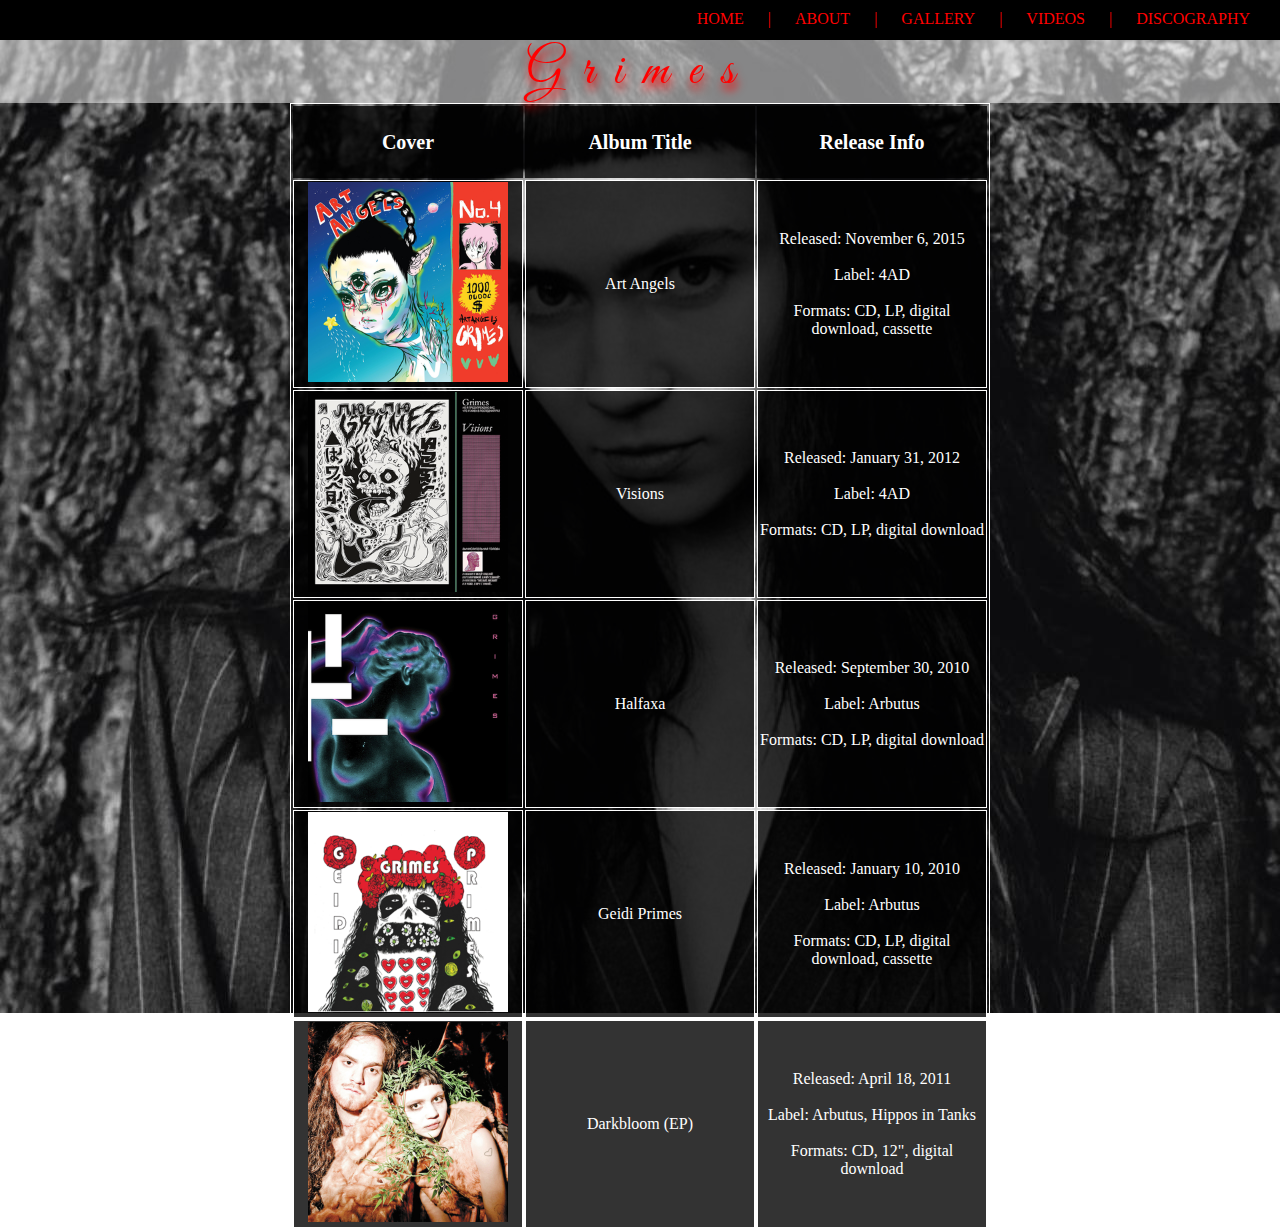
<file: discography.html>
<!DOCTYPE html>
<html>
<head>
	<title></title>
<link rel="stylesheet" type="text/css" href="style/discography.css">
</head>
<body>
	
	<div class="nav-menu">
		<ul>
			<a href="index.html"><li>HOME</li></a>
			<li>|</li>
			<a href="about.html"><li>ABOUT</li></a>
			<li>|</li>
			<a href="gallery.html"><li>GALLERY</li></a>
			<li>|</li>
			<a href="videos.html"><li>VIDEOS</li></a>
			<li>|</li>
			<a href="#"><li>DISCOGRAPHY</li></a>
		</ul>
	</div>
	<div class="logo">Grimes</div>
	
	<div class="table-div">
		<table>
			<tr>
				<th>Cover</th>
				<th>Album Title</th>
				<th>Release Info</th>
			</tr>
			<tr>
				<td><img src="images/Grimes_Art_Angels.png" title="Art Angels"></td>
				<td>Art Angels</td>
				<td>Released: November 6, 2015<br><br>
					Label: 4AD<br><br>
					Formats: CD, LP, digital download, cassette</td>
			</tr>
			<tr>
				<td><img src="images/Grimes_Visions_album_cover.png" title="Visions"></td>
				<td>Visions</td>
				<td>Released: January 31, 2012<br><br>
					Label: 4AD<br><br>
					Formats: CD, LP, digital download</td>
			</tr>
			<tr>
				<td><img src="images/Grimes_Halfaxa_cover.png" title="Halfaxa"></td>
				<td>Halfaxa</td>
				<td>Released: September 30, 2010<br><br>
					Label: Arbutus<br><br>
					Formats: CD, LP, digital download</td>
			</tr>
			<tr>
				<td><img src="images/Grimes_Geidi_Primes_album_cover.png" title="Geidi Primes"></td>
				<td>Geidi Primes</td>
				<td>Released: January 10, 2010<br><br>
					Label: Arbutus<br><br>
					Formats: CD, LP, digital download, cassette</td>
			</tr>
			<tr>
				<td><img src="images/Grimes_and_d'Eon_Darkbloom_cover.jpg"></td>
				<td>Darkbloom (EP)</td>
				<td>Released: April 18, 2011<br><br>
					Label: Arbutus, Hippos in Tanks<br><br>
					Formats: CD, 12", digital download</td>
			</tr>
		</table>
	</div>

	
	

</body>
</html>
</file>
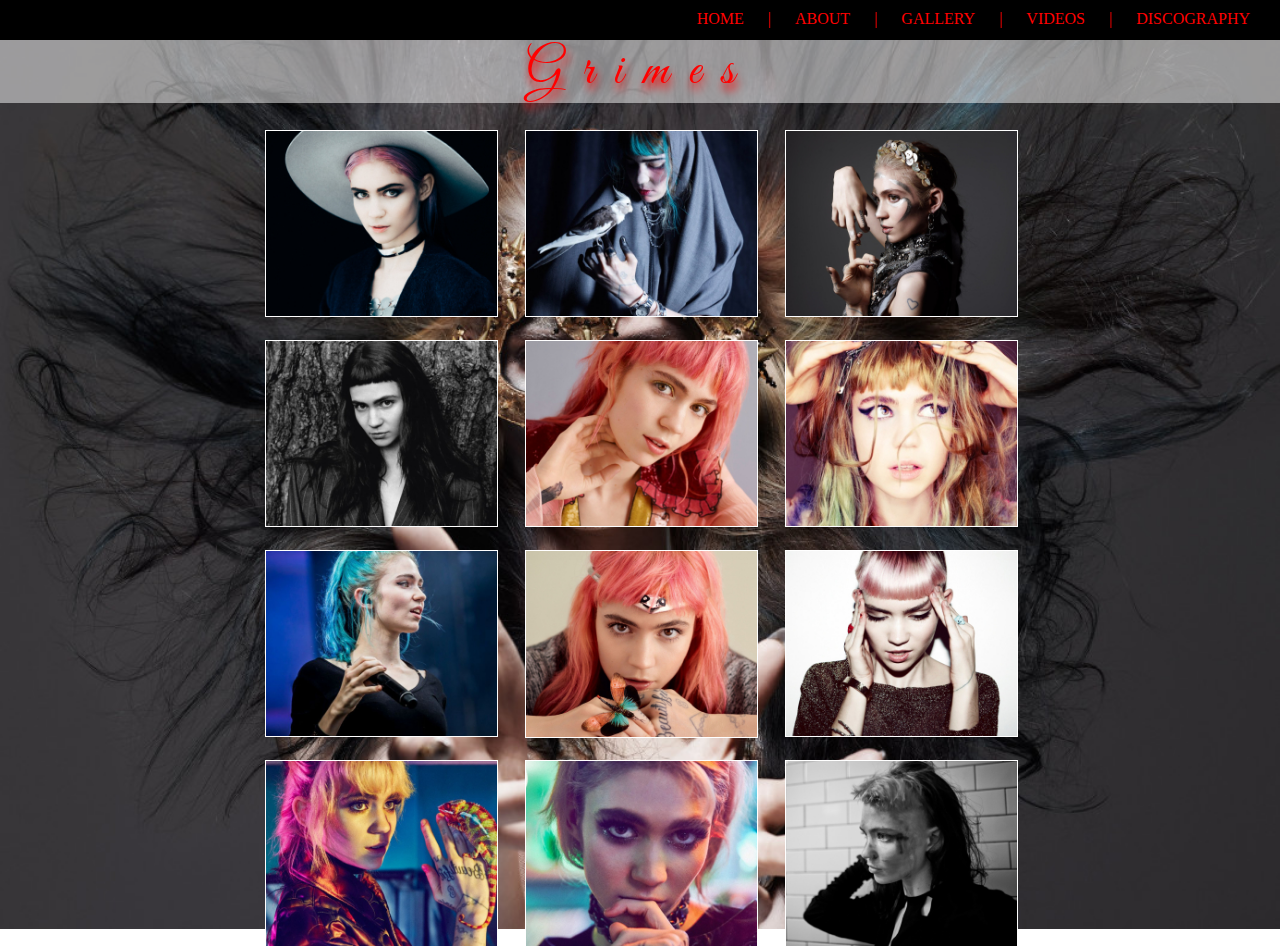
<file: gallery.html>
<!DOCTYPE html>
<html>
<head>
	<title></title>
<link rel="stylesheet" type="text/css" href="style/gallery.css">
</head>
<body>
	
	<div class="nav-menu">
		<ul>
			<a href="index.html"><li>HOME</li></a>
			<li>|</li>
			<a href="about.html"><li>ABOUT</li></a>
			<li>|</li>
			<a href="#"><li>GALLERY</li></a>
			<li>|</li>
			<a href="videos.html"><li>VIDEOS</li></a>
			<li>|</li>
			<a href="discography.html"><li>DISCOGRAPHY</li></a>
		</ul>
	</div>
	<div class="logo">Grimes</div>

	<!-- GALLERY THUMBNAILS with border box wrapping. Keeping these just in case -->
	<!-- <div class="wrap-800">
		<div class="wrap-one-third">
			<a href="#open-lightbox"><img id="img1" src="images/midmini_images/mini_grimes_img03.jpg" title="">
		</a></div>
		<div class="wrap-one-third">
			<a href="#open-lightbox"><img id="img2" src="images/midmini_images/mini_grimes_img04.jpg" title="">
		</a></div>
		<div class="wrap-one-third">
			<a href="#open-lightbox"><img id="img3" src="images/midmini_images/mini_grimes_img07.jpg" title="">
		</a></div>
		<div class="wrap-one-third">
			<a href="#open-lightbox"><img id="img4" src="images/midmini_images/mini_grimes_img08.jpg" title="">
		</a></div>
		<div class="wrap-one-third">
			<a href="#open-lightbox"><img id="img5" src="images/midmini_images/mini_grimes_img09.jpg" title="">
		</a></div>
		<div class="wrap-one-third">
			<a href="#open-lightbox"><img id="img6" src="images/midmini_images/mini_grimes_img10.jpg" title="">
		</a></div>
		<div class="wrap-one-third">
			<a href="#open-lightbox"><img id="img7" src="images/midmini_images/mini_grimes_img12.jpg" title="">
		</a></div>
		<div class="wrap-one-third">
			<a href="#open-lightbox"><img id="img8" src="images/midmini_images/mini_grimes_img14.jpg" title="">
		</a></div>
		<div class="wrap-one-third">
			<a href="#open-lightbox"><img id="img9" src="images/midmini_images/mini_grimes_img15.jpg" title="">
		</a></div>
		<div class="wrap-one-third">
			<a href="#open-lightbox"><img id="img10" src="images/midmini_images/mini_grimes_img18.jpg" title="">
		</a></div>
		<div class="wrap-one-third">
			<a href="#open-lightbox"><img id="img11" src="images/midmini_images/mini_grimes_img19.jpg" title="">
		</a></div>
		<div class="wrap-one-third">
			<a href="#open-lightbox"><img id="img12" src="images/midmini_images/mini_grimes_img21.jpg" title="">
		</a></div>
	</div> -->


	<!-- GALLERY THUMBNAILS with Ids for absolute positioning - in order to animate without affecting other images -->
	<div class="wrap-800">
		<div class="wrap-one-third">
			<a href="#open-lightbox"><img id="img1" src="images/midmini_images/mini_grimes_img03.jpg" title="">
		</a></div>
		<div class="wrap-one-third">
			<a href="#open-lightbox"><img id="img2" src="images/midmini_images/mini_grimes_img04.jpg" title="">
		</a></div>
		<div class="wrap-one-third">
			<a href="#open-lightbox"><img id="img3" src="images/midmini_images/mini_grimes_img07.jpg" title="">
		</a></div>
		<div class="wrap-one-third">
			<a href="#open-lightbox"><img id="img4" src="images/midmini_images/mini_grimes_img08.jpg" title="">
		</a></div>
		<div class="wrap-one-third">
			<a href="#open-lightbox"><img id="img5" src="images/midmini_images/mini_grimes_img09.jpg" title="">
		</a></div>
		<div class="wrap-one-third">
			<a href="#open-lightbox"><img id="img6" src="images/midmini_images/mini_grimes_img10.jpg" title="">
		</a></div>
		<div class="wrap-one-third">
			<a href="#open-lightbox"><img id="img7" src="images/midmini_images/mini_grimes_img12.jpg" title="">
		</a></div>
		<div class="wrap-one-third">
			<a href="#open-lightbox"><img id="img8" src="images/midmini_images/mini_grimes_img14.jpg" title="">
		</a></div>
		<div class="wrap-one-third">
			<a href="#open-lightbox"><img id="img9" src="images/midmini_images/mini_grimes_img15.jpg" title="">
		</a></div>
		<div class="wrap-one-third">
			<a href="#open-lightbox"><img id="img10" src="images/midmini_images/mini_grimes_img18.jpg" title="">
		</a></div>
		<div class="wrap-one-third">
			<a href="#open-lightbox"><img id="img11" src="images/midmini_images/mini_grimes_img19.jpg" title="">
		</a></div>
		<div class="wrap-one-third">
			<a href="#open-lightbox"><img id="img12" src="images/midmini_images/mini_grimes_img21.jpg" title="">
		</a></div>
	</div>

	<!-- LIGHTBOX DIV with Center Window for gallery images-->
	<div id="open-lightbox" class="lightbox">
		<a class="gal-btn" onclick="plusDivs(-1)">&#10094</a>
		<div class="lightbox-window">
			<img class="gallery-img" src="images/grimes_img03.jpg" title="">
			<img class="gallery-img" src="images/grimes_img04.jpg" title="">
			<img class="gallery-img" src="images/grimes_img07.jpg" title="">
			<img class="gallery-img" src="images/grimes_img08.jpg" title="">
			<img class="gallery-img" src="images/grimes_img09.jpg" title="">
			<img class="gallery-img" src="images/grimes_img10.jpg" title="">
			<img class="gallery-img" src="images/grimes_img12.jpg" title="">
			<img class="gallery-img" src="images/grimes_img14.jpg" title="">
			<img class="gallery-img" src="images/grimes_img15.jpeg" title="">
			<img class="gallery-img" src="images/grimes_img18.jpg" title="">
			<img class="gallery-img" src="images/grimes_img19.jpg" title="">
			<img class="gallery-img" src="images/grimes_img21.jpg" title="">	
		</div>
		<!-- close anchor stretched across whole window but z-indexed to be behind picture and nav buttons, yet in front of lightbox cover -->
		<a href="#close" title="Close" class="close"></a>
		<a class="gal-btn" onclick="plusDivs(+1)">&#10095</a>
	</div>
	
	
	
<script>

	// SCRIPT FOR GALLERY LIGHTBOX DISPLAY WITH ROTATING ARRAY OF IMAGES
	var slideIndex = 1;
showDivs(slideIndex);

function plusDivs(n){
	showDivs(slideIndex += n);
}

function showDivs(n){
	var i;
	var galleryArray = document.getElementsByClassName("gallery-img");

	if(n > galleryArray.length){
		slideIndex = 1;
	}
	if(n < 1){
		slideIndex = galleryArray.length;
	}

	for(i = 0; i < galleryArray.length; i++){
		galleryArray[i].style.display = "none";	
	}
	galleryArray[slideIndex - 1].style.display = "block";


}
</script>
</body>
</html>
</file>
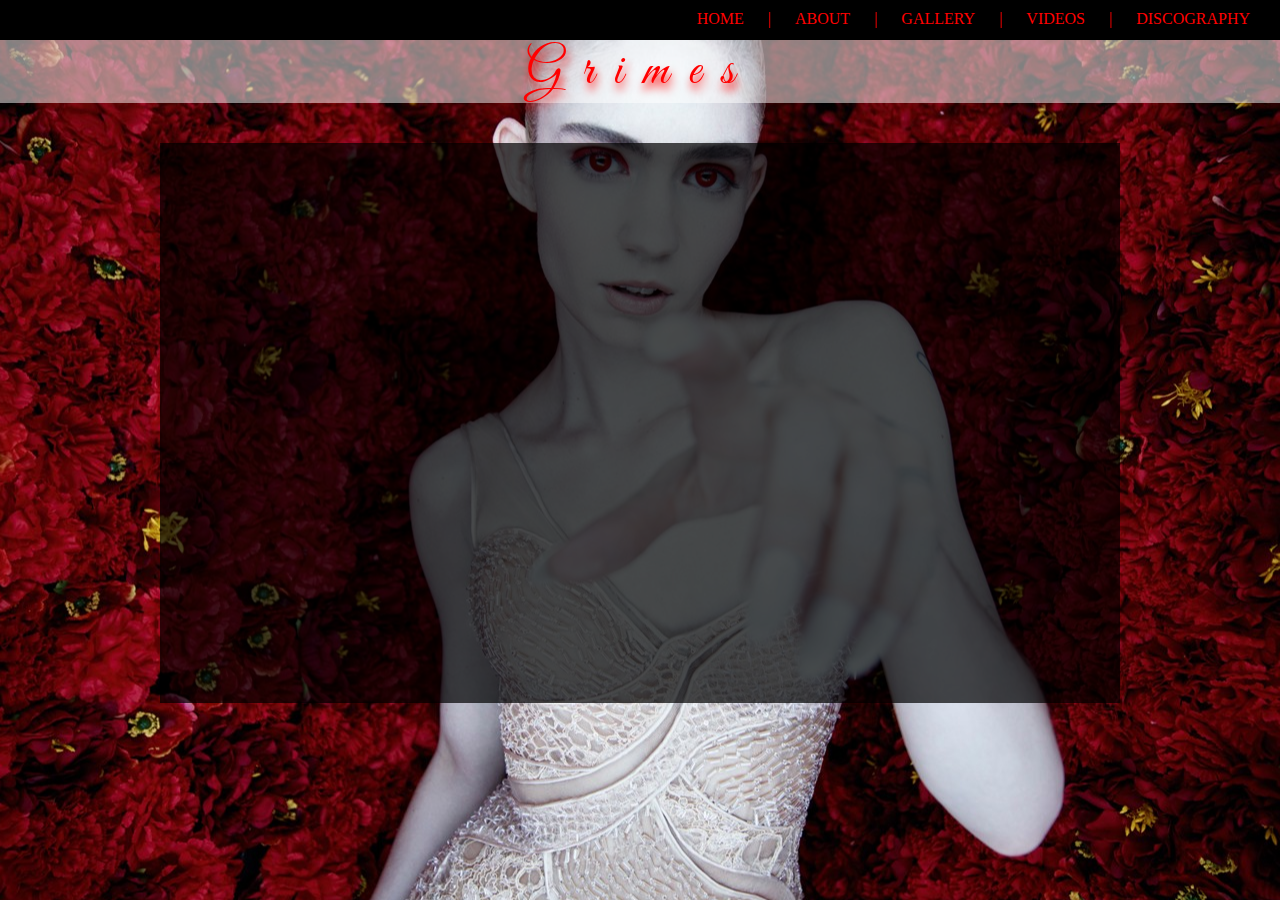
<file: videos.html>
<!DOCTYPE html>
<html>
<head>
	<title></title>
<link rel="stylesheet" type="text/css" href="style/home.css">
</head>
<body>
	<div class="nav-menu">
		<ul>
			<a href="index.html"><li>HOME</li></a>
			<li>|</li>
			<a href="about.html"><li>ABOUT</li></a>
			<li>|</li>
			<a href="gallery.html"><li>GALLERY</li></a>
			<li>|</li>
			<a href="#"><li>VIDEOS</li></a>
			<li>|</li>
			<a href="discography.html"><li>DISCOGRAPHY</li></a>
		</ul>
	</div>
	<div class="logo">Grimes</div>
	<div class="yt-video-div">
		<iframe width="853" height="480" src="https://www.youtube.com/embed/eTLTXDHrgtw" frameborder="0" allowfullscreen></iframe>
		<iframe width="853" height="480" src="https://www.youtube.com/embed/DQLvqvLvUIY" frameborder="0" allowfullscreen></iframe>
		<iframe width="853" height="480" src="https://www.youtube.com/embed/HpAsOEsamA0" frameborder="0" allowfullscreen></iframe>
		<iframe width="853" height="480" src="https://www.youtube.com/embed/EOwhuTlxE54" frameborder="0" allowfullscreen></iframe>
		<iframe width="853" height="480" src="https://www.youtube.com/embed/ADPk5PpkjMg" frameborder="0" allowfullscreen></iframe>
		<iframe width="853" height="480" src="https://www.youtube.com/embed/N9XKLqGqwLA" frameborder="0" allowfullscreen></iframe>
		<iframe width="853" height="480" src="https://www.youtube.com/embed/1FH-q0I1fJY" frameborder="0" allowfullscreen></iframe>
	</div>
		
	
	

</body>
</html>
</file>
<file: style/discography.css>
@import url('https://fonts.googleapis.com/css?family=Jim+Nightshade|Great+Vibes');

body {
	margin: 0 auto;
	background: url(../images/grimes_img08.jpg) no-repeat center fixed;
}


.nav-menu{
	position: fixed;
	top: 0px; left: 0; right: 0;
	height: 40px;
	background-color: black;
}

.nav-menu a {
	padding: 10px 0 8px 0;
	text-decoration: none;
	color: red;
	font-size: 16px;
}

.nav-menu a:hover{
	color: black;
	background-color: white;
	transition: .4s;
}

.nav-menu ul{
	margin-top: 10px;
	margin-right: 20px;
	text-align: right;
}

.nav-menu li {
	color: red;
	list-style: none;
	display: inline-block;
	padding: 0 10px 0 10px;
	text-align: right;
}

.logo {
	padding: 0;
	margin: 40px auto 0;
	text-align: center;
	color: red;
	text-shadow: 2px 7px 8px;
	font-family: 'Great Vibes';
	font-size: 50px;
	letter-spacing: 20px;
	background-color: rgba(255,255,255,.5);
}

.table-div{
	width: 700px;
	margin: 0 auto;
}

.table-div img{
	width: 200px;
}

table{
	width: 700px;
	border: solid white 1px;
}

th {
	background-color: rgba(0,0,0,.8);
	height: 70px;
	color: white;
	font-size: 20px;
	font-family: impact;

}

tr {
	border: solid white 1px;

}

td {
	width: 200px;
	border: solid white 1px;
	text-align: center;
	color: white;
	background-color: rgba(0,0,0,.8);
}
</file>
<file: style/gallery.css>
@import url('https://fonts.googleapis.com/css?family=Jim+Nightshade|Great+Vibes');

body {
	margin: 0 auto;
	background: url(../images/grimes_img22.jpg) no-repeat center fixed;
	background-size: cover;
}
.nav-menu{
	position: fixed;
	top: 0px; left: 0; right: 0;
	height: 40px;
	background-color: black;
}

nav {
	padding-top: 10px;
	display: inline-block;
	word-spacing: 20px;
	color: white;
}

.nav-menu a {
	padding: 10px 0;
	text-decoration: none;
	color: red;
}

.nav-menu a:hover{
	color: black;
	background-color: white;
	transition: .4s;
}

.nav-menu ul{
	margin-top: 10px;
	margin-right: 20px;
	text-align: right;
}

.nav-menu li {
	color: red;
	list-style: none;
	display: inline-block;
	padding: 0 10px 0 10px;
	text-align: right;
}

.logo {
	position: fixed;
	left: 0; right: 0; top: 40px;
	margin: 0 auto;
	text-align: center;
	color: red;
	text-shadow: 2px 7px 8px;
	font-family: 'Great Vibes';
	font-size: 50px;
	letter-spacing: 20px;
	background-color: rgba(255,255,255,.5);
}

/*.wrap-800{
	position: relative;
	margin: 120px auto;
	width: 770px;
	box-sizing: border-box;
	background-color: rgba(0,0,0,.6);
}*/

.wrap-800{
	position: relative;
	margin: 120px auto;
	width: 770px;
	box-sizing: border-box;
	background-color: rgba(0,0,0,.6);
}

/*.wrap-one-third {
	display: inline-block;
	text-align: center;
	padding: 15px 0;
}*/

.wrap-one-third img{
	border: solid white 1px;
	width: 30%;
}

.wrap-one-third img:hover{
	border: solid red 1px;
	/*opacity:.7;*/
	transition: width .3s ease-in;
	width: 31%;
}

#img1{position: absolute; top: 10px; left: 10px;}

#img2{position: absolute; top: 10px; left: 270px;}

#img3{position: absolute; top: 10px; left: 530px;}

#img4{position: absolute; top: 220px; left: 10px;}

#img5{position: absolute; top: 220px; left: 270px;}

#img6{position: absolute; top: 220px; left: 530px;}

#img7{position: absolute; top: 430px; left: 10px;}

#img8{position: absolute; top: 430px; left: 270px;}

#img9{position: absolute; top: 430px; left: 530px;}

#img7{position: absolute; top: 430px; left: 10px;}

#img8{position: absolute; top: 430px; left: 270px;}

#img9{position: absolute; top: 430px; left: 530px;}

#img10{position: absolute; top: 640px; left: 10px;}

#img11{position: absolute; top: 640px; left: 270px;}

#img12{position: absolute; top: 640px; left: 530px;}



.lightbox{
	position: fixed;
	top: 0; right: 0; bottom: 0; left: 0;
	background-color: rgba(0,0,0,.8);
	z-index: 1;
	opacity:0;
	-webkit-transition: opacity 400ms ease-in;
	-moz-transition: opacity 400ms ease-in;
	transition: opacity 400ms ease-in;
	pointer-events: none;
	display: flex;
	justify-content: center;
	align-items: center;
}

.lightbox:target {
	opacity:1;
	pointer-events: auto;
}

.lightbox > div {
	text-align: center;
	width: 600px;
	position: relative;
	margin: 20% auto;
	padding: 20px;
	border-radius: 10px;
	background: #fff;
	background: -moz-linear-gradient(#fff, #999);
	background: -webkit-linear-gradient(#fff, #999);
	background: -o-linear-gradient(#fff, #999);
	box-shadow: 10px 10px 20px;
	z-index: 1000;
}



.gal-btn{
	background-color: rgba(255,255,255,.3);
	padding: 60px 30px;
	margin: 0 80px;
	cursor: pointer;
	color: white;
	font-size: 80px;
	font-family: Arial;
	opacity: .7;
	z-index: 10;
}

.gal-btn:hover{
	opacity: 1;
	text-shadow: 2px 5px 20px;
}



.gallery-img{
	width: 600px;
}

.close{
	cursor: default;
	position: absolute;
	font-size: 50px;
	color: white;
	font-family: Helvetica;
	top: 0; right: 0; bottom: 0; left: 0;
	text-align: center;
	width: 100%;
	text-decoration: none;
	font-weight: bold;
	-webkit-border-radius: 12px;
	-moz-border-radius: 12px;
	border-radius: 12px;
	-moz-box-shadow: 1px 1px 3px #000;
	-webkit-box-shadow: 1px 1px 3px #000;
	box-shadow: 1px 1px 3px #000;
	z-index: 2;
}
</file>
<file: style/home.css>
@import url('https://fonts.googleapis.com/css?family=Jim+Nightshade|Great+Vibes');

body {
	margin: 0 auto;
	background: url(../images/roses_pic01.jpg) no-repeat center fixed;
}


.nav-menu{
	position: fixed;
	top: 0px; left: 0; right: 0;
	height: 40px;
	background-color: black;
}

.nav-menu a {
	padding: 10px 0 8px 0;
	text-decoration: none;
	color: red;
	font-size: 16px;
}

.nav-menu a:hover{
	color: black;
	background-color: white;
	transition: .4s;
}

.nav-menu ul{
	margin-top: 10px;
	margin-right: 20px;
	text-align: right;
}

.nav-menu li {
	color: red;
	list-style: none;
	display: inline-block;
	padding: 0 10px 0 10px;
	text-align: right;
}

.logo {
	padding: 0;
	margin: 40px auto 0;
	text-align: center;
	color: red;
	text-shadow: 2px 7px 8px;
	font-family: 'Great Vibes';
	font-size: 50px;
	letter-spacing: 20px;
	background-color: rgba(255,255,255,.5);
}


.fullscreen-bg {
    position: fixed;
    top: 40px;
    right: 0;
    bottom: 0;
    left: 0;
    overflow: hidden;
    z-index: -100;
}

.fullscreen-bg__video {
    position: fixed;
    top: 40px;
    left: 0;
    width: 100%;
    height: 100%;
}


.main-space{
	margin: 0 auto;
	width: 1100px;
	height: 600px;
	background: ;
}

/*VIDEO PAGE CSS RULES*/

.yt-video-div{
	padding: 30px;
	text-align: center;
	margin: 40px auto;
	background-color: rgba(0,0,0,.7);
	width: 900px;
	height: 500px;
	overflow: auto;
}
</file>
